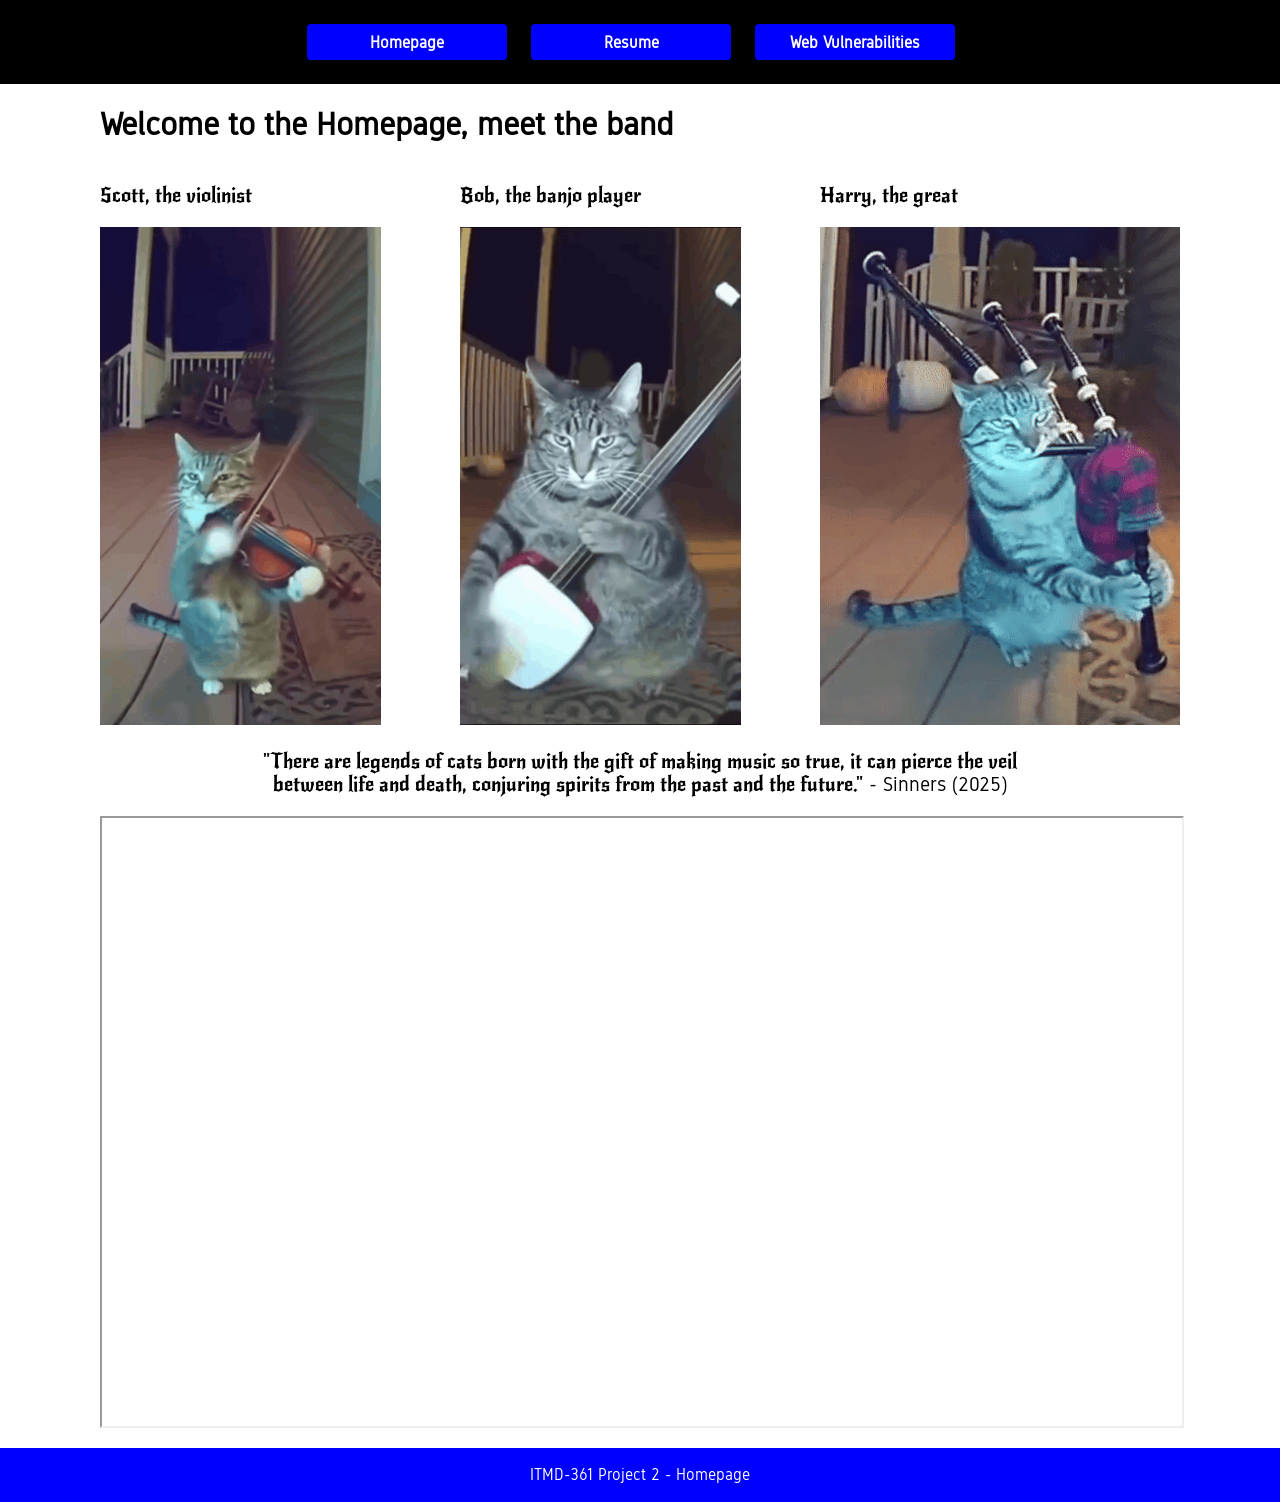
<file: index.html>
<!DOCTYPE html>
<html lang="en">
  <head>
    <meta charset="utf-8">
    <link rel="preconnect" href="https://fonts.googleapis.com">
    <link rel="preconnect" href="https://fonts.gstatic.com" crossorigin>
    <link href="https://fonts.googleapis.com/css2?family=Gidole&family=New+Rocker&display=swap" rel="stylesheet">
    <link rel="stylesheet" type="text/css" href="css/normalize.css">
    <link rel="stylesheet" type="text/css" href="css/styles.css">
    <title>ITMD-361 Project 2</title>
  </head>
  <body class="homepage">
    <header>
      <nav id="main-nav" class="gidole-regular">
        <div class="container">
          <ul>
            <li><a href="index.html">Homepage</a></li>
            <li><a href="page2.html">Resume</a></li>
            <li><a href="page3.html">Web Vulnerabilities</a></li>
          </ul>
        </div>
      </nav>
    </header>
    <main class="gidole-regular">
      <h1>Welcome to the Homepage, meet the band</h1>
      <div id="cats" class="new-rocker-regular">
        <div class="container">
          <p>Scott, the violinist</p>
          <img src="images/scott.gif" alt="Scott, playing the violin">
        </div>
        <div class="container">
          <p>Bob, the banjo player</p>
          <img src="images/bob.gif" alt="Bob, playing the banjo">
        </div>
        <div class="container">
          <p>Harry, the great</p>
          <img src="images/harry.gif" alt="Harry, playing ... whatever the hell that is">
        </div>
      </div>
      <div id="sinners-reference" class="container">
        <p><span class="new-rocker-regular">"There are legends of cats born with the gift of making music so true, it can pierce the veil between life and death, conjuring spirits from the past and the future."</span> - Sinners (2025)</p>
        <iframe class="youtube" src="https://www.youtube.com/embed/7joulECTx_U?si=2hX0LiyuzED6S-p0" title="YouTube video player" allow="accelerometer; autoplay; clipboard-write; encrypted-media; gyroscope; picture-in-picture; web-share" referrerpolicy="strict-origin-when-cross-origin" allowfullscreen></iframe>
      </div>
    </main>
    <footer class="gidole-regular">
      <div class="container">
        <p>ITMD-361 Project 2 - Homepage</p>
      </div>
    </footer>
  </body>
</html>
</file>
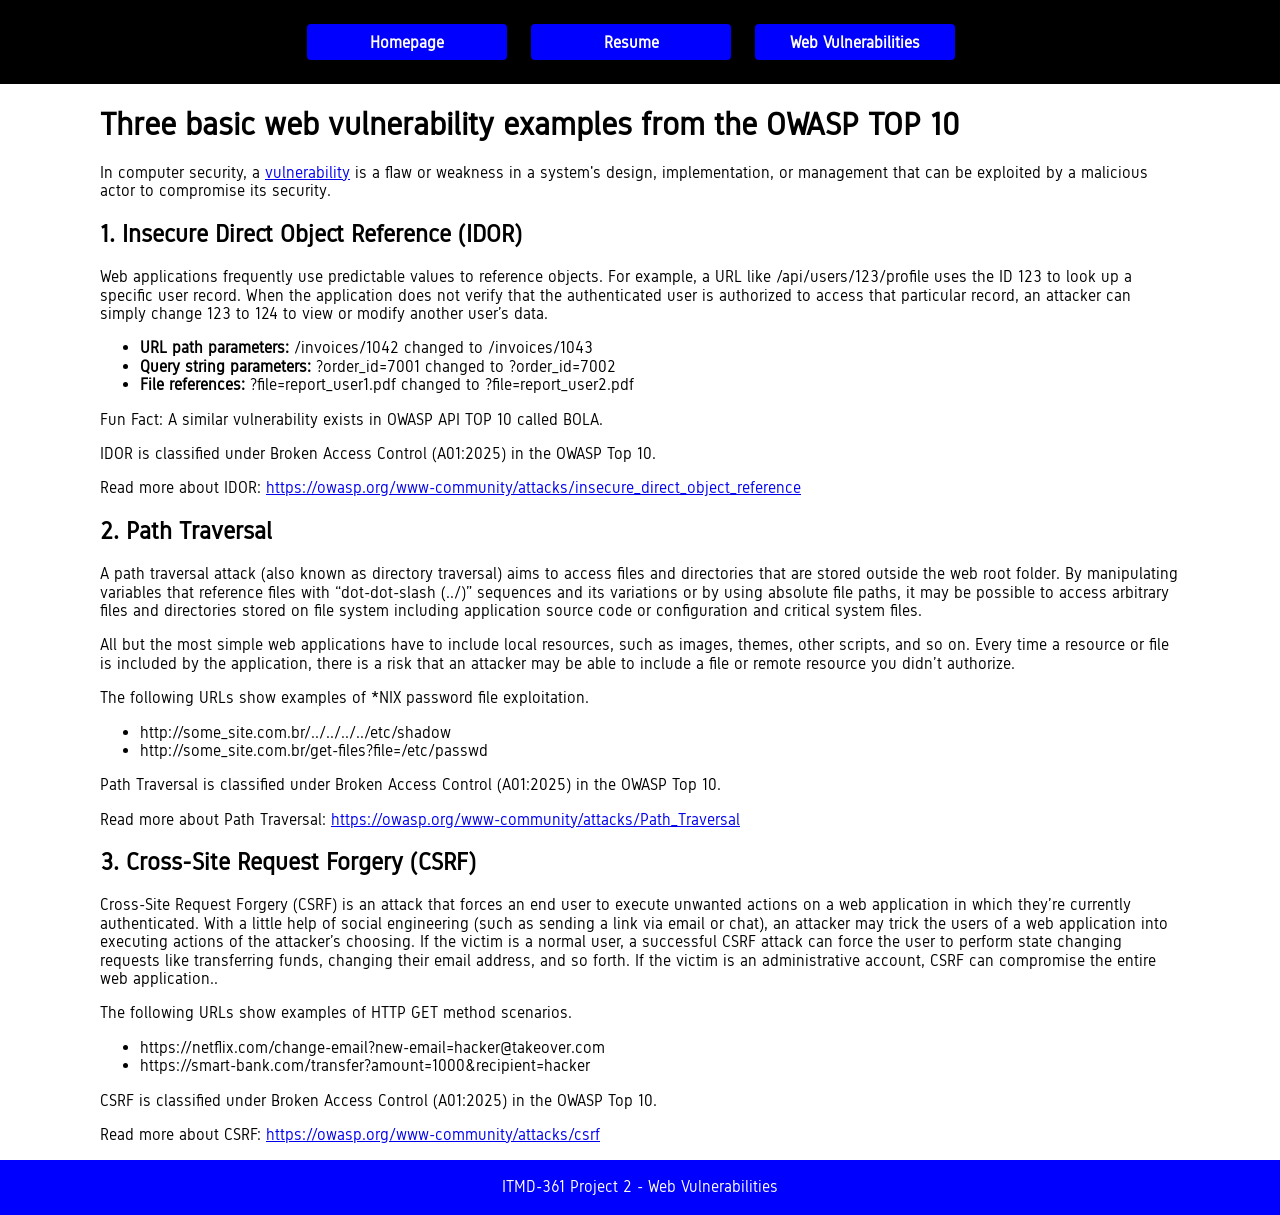
<file: page3.html>
<!DOCTYPE html>
<html lang="en">
  <head>
    <meta charset="utf-8">
    <link rel="preconnect" href="https://fonts.googleapis.com">
    <link rel="preconnect" href="https://fonts.gstatic.com" crossorigin>
    <link href="https://fonts.googleapis.com/css2?family=Gidole&family=New+Rocker&display=swap" rel="stylesheet">
    <link rel="stylesheet" type="text/css" href="css/normalize.css">
    <link rel="stylesheet" type="text/css" href="css/styles.css">
    <title>ITMD-361 Project 2</title>
  </head>
  <body class="gidole-regular">
    <header>
      <nav id="main-nav">
      <div class="container">
        <ul>
          <li><a href="index.html">Homepage</a></li>
          <li><a href="page2.html">Resume</a></li>
          <li><a href="page3.html">Web Vulnerabilities</a></li>
        </ul>
      </div>
      </nav>
    </header>
    <main id="main-content">
      <h1>Three basic web vulnerability examples from the OWASP TOP 10</h1>
      <p>In computer security, a <a target="_blank" rel="noopener noreferrer" href="https://en.wikipedia.org/wiki/Vulnerability_(computer_security)">vulnerability</a> is a flaw or weakness in a system's design, implementation, or management that can be exploited by a malicious actor to compromise its security.</p>
      <div class="vulnerability-div">
        <h2>1. Insecure Direct Object Reference (IDOR)</h2>
        <p>Web applications frequently use predictable values to reference objects. For example, a URL like /api/users/123/profile uses the ID 123 to look up a specific user record. When the application does not verify that the authenticated user is authorized to access that particular record, an attacker can simply change 123 to 124 to view or modify another user’s data.</p>
        <ul>
          <li><strong>URL path parameters: </strong>/invoices/1042 changed to /invoices/1043</li>
          <li><strong>Query string parameters: </strong>?order_id=7001 changed to ?order_id=7002</li>
          <li><strong>File references: </strong>?file=report_user1.pdf changed to ?file=report_user2.pdf</li>
        </ul>
        <p>Fun Fact: A similar vulnerability exists in OWASP API TOP 10 called BOLA.</p>
        <p>IDOR is classified under Broken Access Control (A01:2025) in the OWASP Top 10.</p>
        <p>Read more about IDOR: <a target="_blank" rel="noopener noreferrer" href="https://owasp.org/www-community/attacks/insecure_direct_object_reference">https://owasp.org/www-community/attacks/insecure_direct_object_reference</a></p>
      </div>
      <div class="vulnerability-div">
        <h2>2. Path Traversal</h2>
        <p>A path traversal attack (also known as directory traversal) aims to access files and directories that are stored outside the web root folder. By manipulating variables that reference files with “dot-dot-slash (../)” sequences and its variations or by using absolute file paths, it may be possible to access arbitrary files and directories stored on file system including application source code or configuration and critical system files.</p>
        <p>All but the most simple web applications have to include local resources, such as images, themes, other scripts, and so on. Every time a resource or file is included by the application, there is a risk that an attacker may be able to include a file or remote resource you didn’t authorize.</p>
        <p>The following URLs show examples of *NIX password file exploitation.</p>
        <ul>
          <li>http://some_site.com.br/../../../../etc/shadow</li>
          <li>http://some_site.com.br/get-files?file=/etc/passwd</li>
        </ul>
        <p>Path Traversal is classified under Broken Access Control (A01:2025) in the OWASP Top 10.</p>
        <p>Read more about Path Traversal: <a target="_blank" rel="noopener noreferrer" href="https://owasp.org/www-community/attacks/Path_Traversal">https://owasp.org/www-community/attacks/Path_Traversal</a></p>
      </div>
      <div class="vulnerability-div">
        <h2>3. Cross-Site Request Forgery (CSRF)</h2>
        <p>Cross-Site Request Forgery (CSRF) is an attack that forces an end user to execute unwanted actions on a web application in which they’re currently authenticated. With a little help of social engineering (such as sending a link via email or chat), an attacker may trick the users of a web application into executing actions of the attacker’s choosing. If the victim is a normal user, a successful CSRF attack can force the user to perform state changing requests like transferring funds, changing their email address, and so forth. If the victim is an administrative account, CSRF can compromise the entire web application..</p>
        <p>The following URLs show examples of HTTP GET method scenarios.</p>
        <ul>
          <li>https://netflix.com/change-email?new-email=hacker@takeover.com</li>
          <li>https://smart-bank.com/transfer?amount=1000&amp;recipient=hacker</li>
        </ul>
        <p>CSRF is classified under Broken Access Control (A01:2025) in the OWASP Top 10.</p>
        <p>Read more about CSRF: <a target="_blank" rel="noopener noreferrer" href="https://owasp.org/www-community/attacks/csrf">https://owasp.org/www-community/attacks/csrf</a></p>
      </div>
    </main>
    <footer>
      <div class="container">
        <p>ITMD-361 Project 2 - Web Vulnerabilities</p>
      </div>
    </footer>
  </body>
</html>
</file>
<file: css/styles.css>
.gidole-regular {
  font-family: "Gidole", sans-serif;
  font-weight: 400;
  font-style: normal;
}

.new-rocker-regular {
  font-family: "New Rocker", system-ui;
  font-weight: 400;
  font-style: normal;
}

.education-box p {
  margin: 10px;
}
.comment {
  color: rgb(0 0 0 / 0.5);
  font-size: 0.875rem;
}

.institution {
  color: blue;
  font-weight: bold;
  font-size: 1.125rem;
  margin: 0px 0px 0px 0px;
}

.certificate-box {
  display: block;
  height: 100px;
}

.cert-image {
  height: 90px;
  width: 90px;
  float: left;
  margin: 0px 20px 0px 0px;

}

/*
  Had to use some help from ai for the following image structure.
  Would love to know how to implement it in a better way.
  Looks nice in ultrawide monitors.
*/
body.homepage {
  background: #fff;
}

body.homepage::before,
body.homepage::after {
  content: "";
  position: fixed;
  top: 0;
  bottom: 0;
  width: calc((100% - 1080px) / 2);

  background-image: url("../images/sinners.jpg");
  background-repeat: repeat-x;
  background-size: auto 100%;

  z-index: -1;
}

body.homepage::before {
  left: 0;
  background-position: right top;
}

body.homepage::after {
  right: 0;
  background-position: left top;
}
/*
  Ends here.
*/

main {
  background-color: white;
  padding: 0 100px;
  width: 1080px;
  margin: 0 auto;
  overflow: hidden;
}

footer {
  display: block;
  background-color: blue;
  color: #fff;
  text-align: center;
  width: 1080px;
  margin: 0 auto;
  padding: 2px 100px;
}

#main-nav {
  display: block;
  background-color: black;
}

nav#main-nav div.container {
  width: 690px;
  margin: 0 auto;
  overflow: hidden;
}

nav#main-nav ul {
  list-style-type: none;
  padding: 0;
  margin: 24px 0px;
  display: inline-block;
  vertical-align: top;
}

nav#main-nav ul li {
  float: left;
  margin: 0px 12px;
}

nav#main-nav ul li a {
  display: block;
  background-color: blue;
  color: #fff;
  font-weight: bold;
  text-decoration: none;
  text-align: center;
  width: 200px;
  padding: 10px 0px 8px 0px;
  border-radius: 4px;
}

main div#cats {
  font-size: 1.25rem;
  display: block;
  width: 1080px;
  overflow: hidden;
}

main div#cats div.container {
  display: block;
  float: left;
  width: 360px;
  height: auto;
  overflow: hidden;
}


main div#sinners-reference {
  display: block;
  width: 100%;
  margin: 0 auto;
}

main div#sinners-reference p {
  display: block;
  width: 75%;
  padding: 20px;
  margin: 0 auto;
  text-align: center;
  font-size: 1.25rem;
  vertical-align: center;
}

main div#sinners-reference iframe.youtube {
  display: block;
  width: 100%;
  margin: 0px auto 20px auto;
  aspect-ratio: 16 / 9;
  height: auto;
}
</file>
